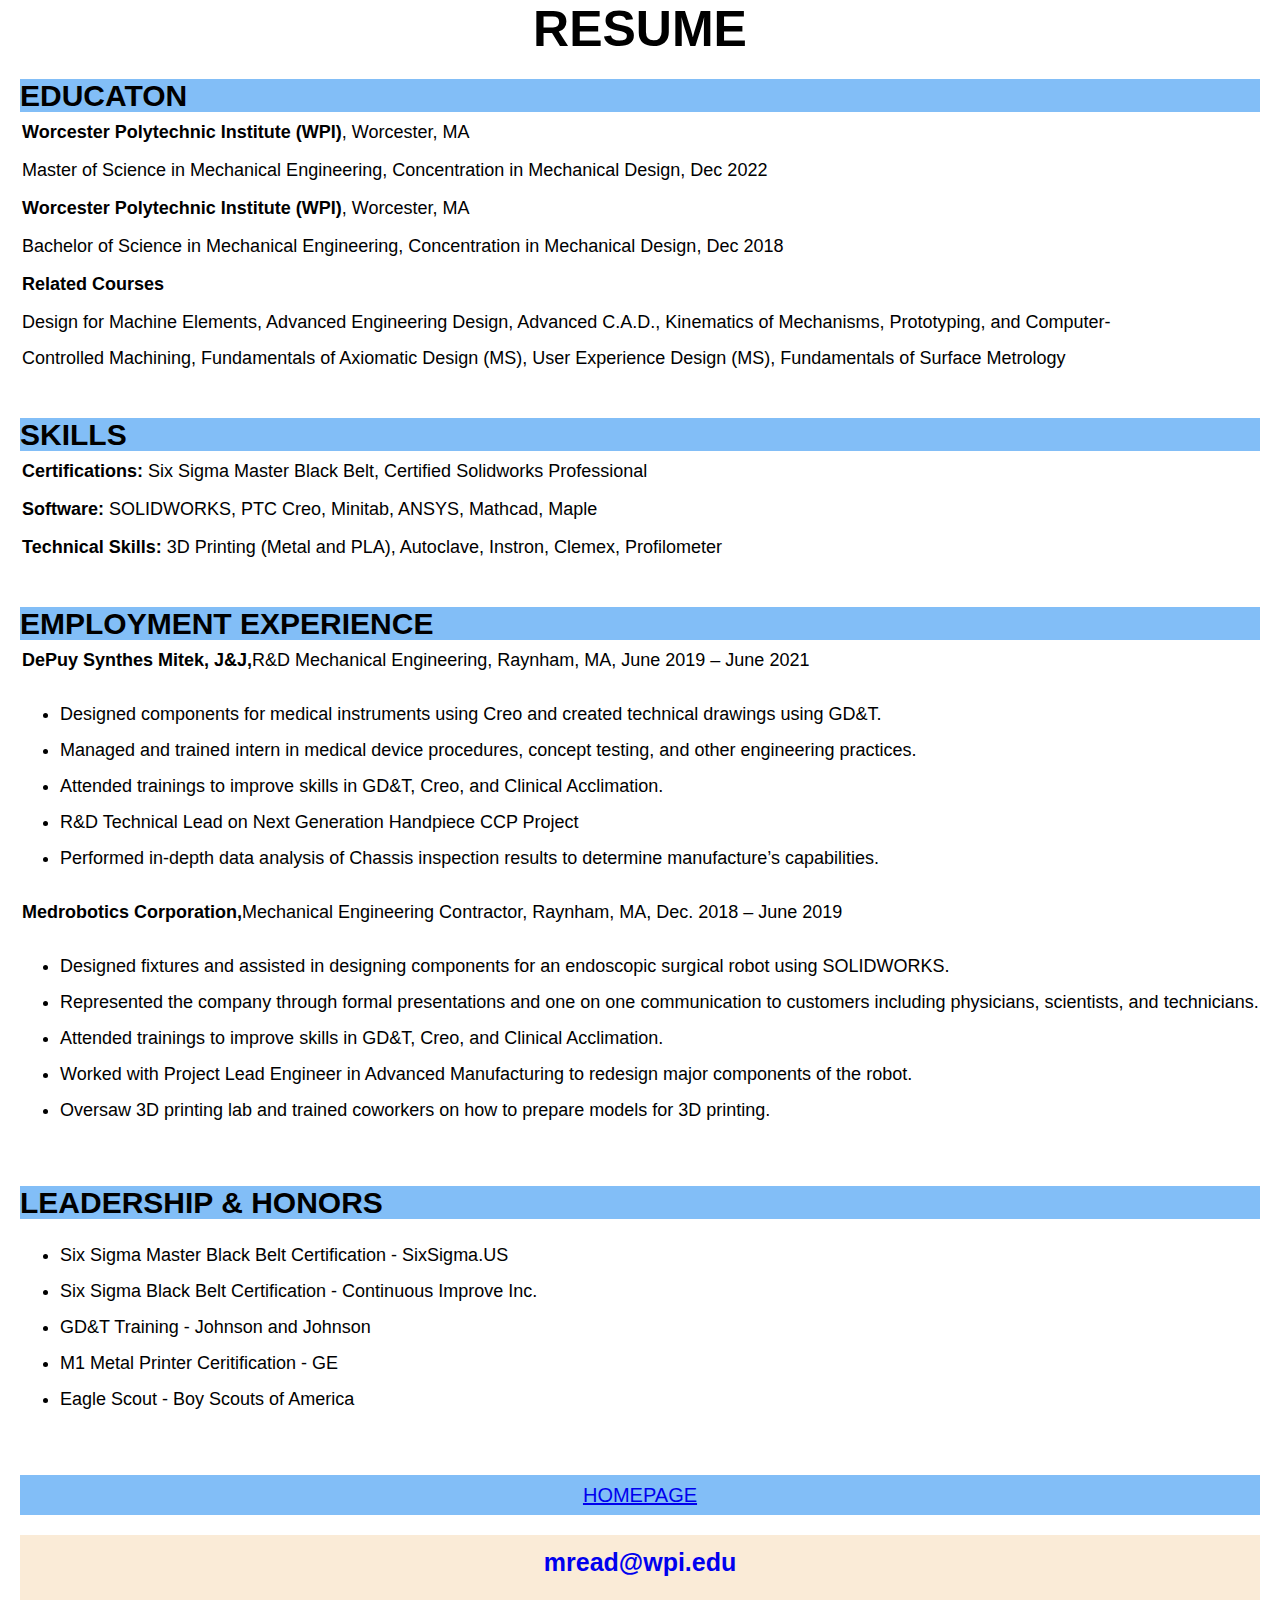
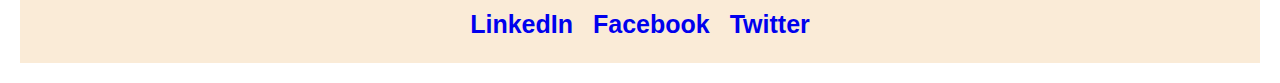
<file: resume.html>
<!DOCTYPE html>
<html lang="eng">
    <head>
        <meta charset="UTF-8"
        <meta name="viewport" content="width=device-width, intial-scale=1.0">
        <title>Mitch Portfolio Website</title>
        <link rel="stylesheet" href="style.css">
    </head>
    <!-- ctrl k u for comments -->
    <body>
        <header>
          <h1>RESUME</h1>
        </header>
        
        <!-- education -->
        <section class="resume">
           <h2 class="header">EDUCATON</h2>
           <p><span class="title">Worcester Polytechnic Institute (WPI)</span>, Worcester, MA</p>
           <p>Master of Science in Mechanical Engineering, Concentration in Mechanical Design, Dec 2022</p> 

           <p><span class="title">Worcester Polytechnic Institute (WPI)</span>, Worcester, MA</p>
           <p>Bachelor of Science in Mechanical Engineering, Concentration in Mechanical Design, Dec 2018</p>
                      
           <p><span class="title">Related Courses</span></p>
           <p>Design for Machine Elements, Advanced Engineering Design, Advanced C.A.D., Kinematics of Mechanisms, Prototyping, and Computer-Controlled Machining, Fundamentals of Axiomatic Design (MS), User Experience Design (MS), Fundamentals of Surface Metrology</p>
        </section>

        <!-- skills -->
        <section class="resume">
            <h2 class="header">SKILLS</h2>
            <p><span class="title">Certifications:</span> Six Sigma Master Black Belt, Certified Solidworks Professional</p> 
 
            <p><span class="title">Software:</span> SOLIDWORKS, PTC Creo, Minitab, ANSYS, Mathcad, Maple</p>
                       
            <p><span class="title">Technical Skills:</span> 3D Printing (Metal and PLA), Autoclave, Instron, Clemex, Profilometer</p>


        </section>

        <!-- experience -->
        <section class="resume">
            <h2 class="header">EMPLOYMENT EXPERIENCE</h2>
            <p><span class="title">DePuy Synthes Mitek, J&J,</span>R&D Mechanical Engineering, Raynham, MA, June 2019 – June 2021</p>
            <ul class="job_list">
                <li>Designed components for medical instruments using Creo and created technical drawings using GD&T.</li>
                <li>Managed and trained intern in medical device procedures, concept testing, and other engineering practices.</li>
                <li>Attended trainings to improve skills in GD&T, Creo, and Clinical Acclimation.</li>
                <li>R&D Technical Lead on Next Generation Handpiece CCP Project</li>
                <li>Performed in-depth data analysis of Chassis inspection results to determine manufacture’s capabilities.</li>
            </ul>

            <p><span class="title">Medrobotics Corporation,</span>Mechanical Engineering Contractor, Raynham, MA, Dec. 2018 – June 2019</p>
            <ul class="job_list">
                <li>Designed fixtures and assisted in designing components for an endoscopic surgical robot using SOLIDWORKS.</li>
                <li>Represented the company through formal presentations and one on one communication to customers including physicians, scientists, and technicians.</li>
                <li>Attended trainings to improve skills in GD&T, Creo, and Clinical Acclimation.</li>
                <li>Worked with Project Lead Engineer in Advanced Manufacturing to redesign major components of the robot.</li>
                <li>Oversaw 3D printing lab and trained coworkers on how to prepare models for 3D printing.</li>
            </ul>
        </section>

        <!-- honors/awards -->
        <section class="resume">
            <h2 class="header">LEADERSHIP & HONORS</h2>
            <ul class="job_list">
                <li>Six Sigma Master Black Belt Certification - SixSigma.US</li>
                <li>Six Sigma Black Belt Certification - Continuous Improve Inc.</li>
                <li>GD&T Training - Johnson and Johnson</li>
                <li>M1 Metal Printer Ceritification - GE</li>
                <li>Eagle Scout - Boy Scouts of America</li>
        </section>


        <p class="homepage"><a href="index.html" class="btn">HOMEPAGE</a></p>

        <!-- footer -->
        <footer>
            <a href="mread@wpi.edu" class="footer_link">mread@wpi.edu</a>
            <ul class="social_list">
                <li class="social_list_item"><a class="social_list_link" href="https://www.linkedin.com/in/mitchread/">LinkedIn</a></li>
                <li class="social_list_item"><a class="social_list_link" href="https://facebook.com">Facebook</a></li>
                <li class="social_list_item"><a class="social_list_link" href="https://twitter.com">Twitter</a></li>
            </ul>
        </footer>
    </body>
</html>
</file>
<file: style.css>
*,
*::before,
*::after {
    box-sizing: border-box;
}

:root {
    font-family: 'Lucida Sans', 'Lucida Sans Regular', 'Lucida Grande', 'Lucida Sans Unicode', Geneva, Verdana, sans-serif;
}

/* homepage */

body {
    margin: 0;
    font-family: 'Lucida Sans', 'Lucida Sans Regular', 'Lucida Grande', 'Lucida Sans Unicode', Geneva, Verdana, sans-serif;
    font-size: 17px;
    line-height: 2;
}


header {
    text-align: center;
    padding: 2px;
    font-size: 25px;
}

.nav_list,
.nav_link {
    text-decoration: none;
    font-weight: bold;
}

.nav_list {
    display: flex;
    justify-content: center;
    list-style: none;
    margin: 2px;
    padding: 0;
}

.nav_item {
    margin: 10px;
}


section {
    padding: 20px 20px;
}

img {
    display: block;
    max-width: 100%;
}

h1,
h2,
h3 {
    line-height: 1.1;
    margin: 0;
}

h1 {font-size: 50px;}
h2 {font-size: 30px;}
h3 {font-size: 20px;}

/* intro */
.section_subtitle_intro {
    font-size: 20px;
    margin-top: -70px;
}


.intro {
    position: relative;
}

@media (min-width: 600px) {
    .intro {
        display: grid;
        width: min-content;
        margin: 0 auto;
        grid-column-gap: 10px;
        grid-template-areas: 
        "img title"
        "img subtitle";
        grid-template-columns: min-content max-content;
    }

    .intro_img {
        grid-area: img;
        min-width: 250px;
    }
}

/* experinces */
.my_experiences,
.experiences {
    background-color: rgb(130, 190, 247);
    margin: 20px;
    text-align: center;
}

.experience {
    margin-left: auto;
    margin-right: auto;
}

.section_title_experiences {
    margin-bottom: 50px;
}

@media (min-width: 800px) {
    .experiences {
        display: flex;
        max-width: 1200px;
        margin: 0 auto;
    }

}

.resume_link {
    font-size: 20px;
}

/* about me */
.about_me {
    margin: auto;
    max-width: 1300px;
}

@media (min-width: 600px) {
    .about_me {
        display: grid;
        grid-template-columns: 900px;
        grid-column-gap: 20px;
        grid-template-areas: 
            "title img"
            "subtitle img"
            "text img"
    
    }
    .about_me_img {
        grid-area: img;
        width: 400px;
    }
    .section_title_about {
        grid-area: title;
    }   
}

/* projects */
.myprojects {
    background-color: beige;
    text-align: center;
    margin: 20px;
}

.portfolio {
    display: grid;
    grid-template-columns: repeat(3, minmax(300px, 1fr));
    margin: 20px;
}

.portfolio_img {
    height: 400px;
}

.portfolio_desc {
    font-size: large;
    font-weight: 400;
}

/* footer */

footer {
    text-align: center;
    padding: 2px;
    font-size: 25px;
    background-color: antiquewhite;
    margin: 20px;
}

.social_list_link,
.footer_link {
    text-decoration: none;
    font-weight: bold;
}

.social_list {
    display: flex;
    justify-content: center;
    list-style: none;
    margin: 2px;
    padding: 0;
}

.social_list_item {
    margin: 10px;
}


/* resume */
p {
    margin: 2px;
    margin-right: 100px;
}

.title {
    font-weight: bold;
}

.resume {
    font-size: 18px;
}

.header {
    background-color: rgb(130, 190, 247);
}

.homepage {
    text-align: center;
    font-size: 20px;
    background-color: rgb(130, 190, 247);
    margin: 20px;
}
</file>
